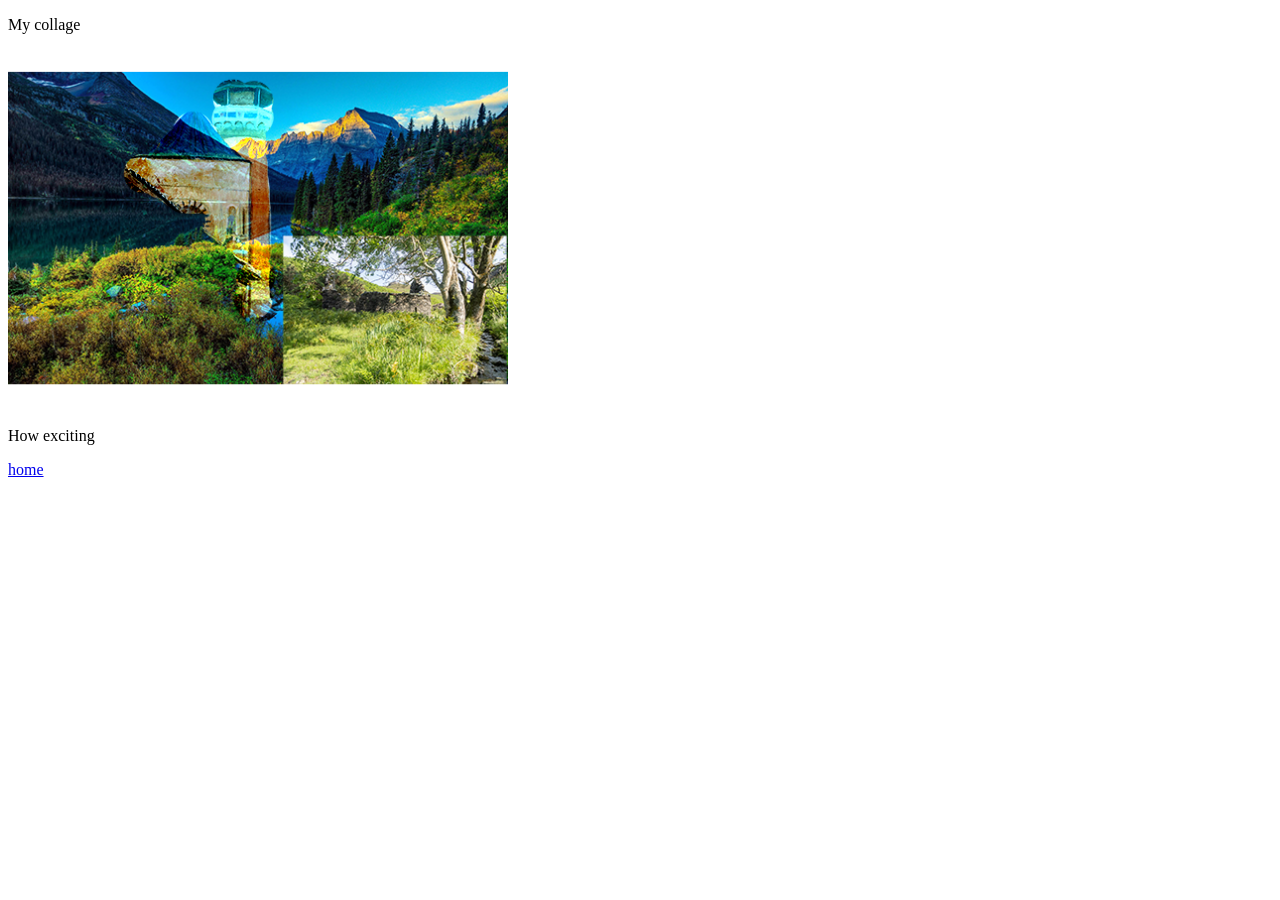
<file: collage.html>
<!DOCTYPE html>
<html>
<head>
<title>My collage</title>
</head>
<body>
    <p>My collage</p>
<img src="images/nature.png" width="500px" alt="a collage of nature">
<p>How exciting</p>
<a href="index.html">home</a>
</body>
</html>
</file>
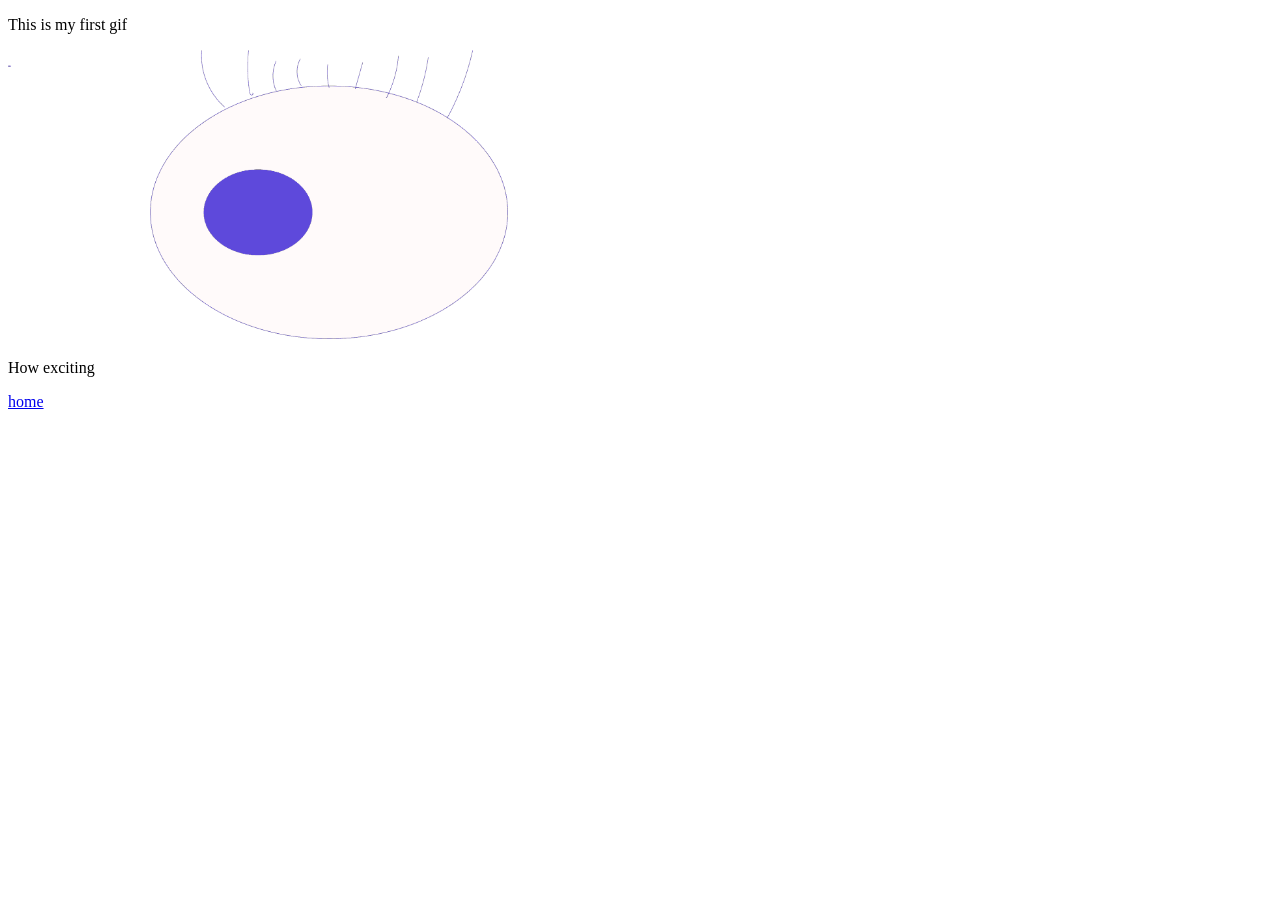
<file: gif.html>
<!DOCTYPE html>
<html>
<head>
<title>My first gif</title>
</head>
<body>
    <p>This is my first gif</p>
<img src="images/Jason-Glubok-Eye-1.gif" width="500px" alt="gif an eye looking to the left">
<p>How exciting</p>
<a href="index.html">home</a>
</body>
</html>
</file>
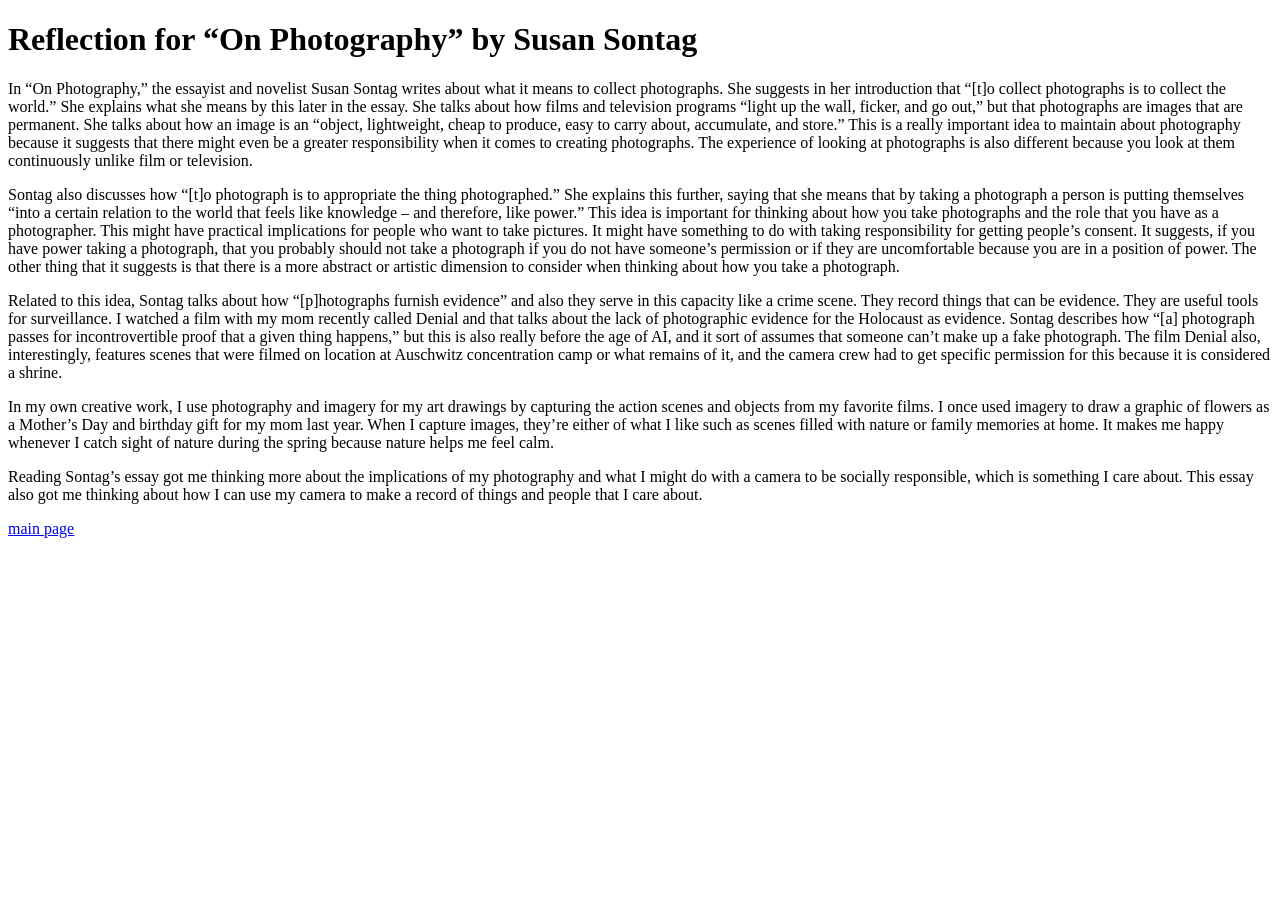
<file: reflection1.html>
<!DOCTYPE html>
<html>
<head>
<title>reflection # 1</title>
</head>
<body>
<h1>Reflection for “On Photography” by Susan Sontag</h1>
<p>In “On Photography,” the essayist and novelist Susan Sontag writes about what it means to collect photographs. She suggests in her introduction that “[t]o collect photographs is to collect the world.” She explains what she means by this later in the essay. She talks about how films and television programs “light up the wall, ficker, and go out,” but that photographs are images that are permanent. She talks about how an image is an “object, lightweight, cheap to produce, easy to carry about, accumulate, and store.” This is a really important idea to maintain about photography because it suggests that there might even be a greater responsibility when it comes to creating photographs. The experience of looking at photographs is also different because you look at them continuously unlike film or television.</p> 
<p>Sontag also discusses how “[t]o photograph is to appropriate the thing photographed.” She explains this further, saying that she means that by taking a photograph a person is putting themselves “into a certain relation to the world that feels like knowledge – and therefore, like power.” This idea is important for thinking about how you take photographs and the role that you have as a photographer. This might have practical implications for people who want to take pictures. It might have something to do with taking responsibility for getting people’s consent. It suggests, if you have power taking a photograph, that you probably should not take a photograph if you do not have someone’s permission or if they are uncomfortable because you are in a position of power. The other thing that it suggests is that there is a more abstract or artistic dimension to consider when thinking about how you take a photograph. </p>
<p>Related to this idea, Sontag talks about how “[p]hotographs furnish evidence” and also they serve in this capacity like a crime scene. They record things that can be evidence. They are useful tools for surveillance. I watched a film with my mom recently called Denial and that talks about the lack of photographic evidence for the Holocaust as evidence. Sontag describes how “[a] photograph passes for incontrovertible proof that a given thing happens,” but this is also really before the age of AI, and it sort of assumes that someone can’t make up a fake photograph. The film Denial also, interestingly, features scenes that were filmed on location at Auschwitz concentration camp or what remains of it, and the camera crew had to get specific permission for this because it is considered a shrine.</p>
<p>In my own creative work, I use photography and imagery for my art drawings by capturing the action scenes and objects from my favorite films. I once used imagery to draw a graphic of flowers as a Mother’s Day and birthday gift for my mom last year. When I capture images, they’re either of what I like such as scenes filled with nature or family memories at home. It makes me happy whenever I catch sight of nature during the spring because nature helps me feel calm.</p>
<p>Reading Sontag’s essay got me thinking more about the implications of my photography and what I might do with a camera to be socially responsible, which is something I care about. This essay also got me thinking about how I can use my camera to make a record of things and people that I care about.</p>
<p><a href="index.html">main page</a>
</body>
</html>
</file>
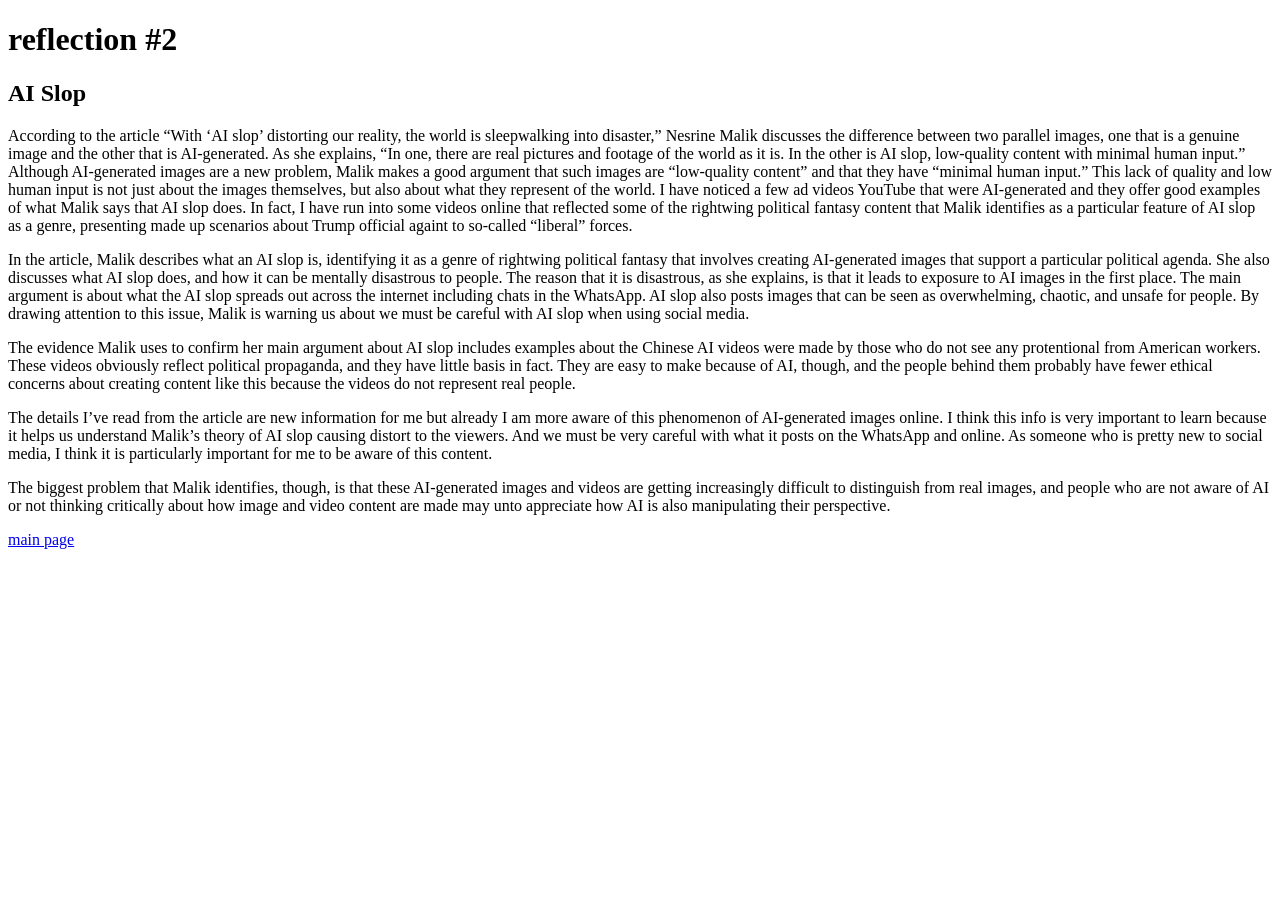
<file: reflection2.html>
<!DOCTYPE html>
<html>
<head>
    <title>reflection #2</title>
</head>
<body>
    <h1>reflection #2</h1>
    <h2>AI Slop</h2>
<p>According to the article “With ‘AI slop’ distorting our reality, the world is sleepwalking into disaster,” Nesrine Malik discusses the difference between two parallel images, one that is a genuine image and the other that is AI-generated. As she explains, “In one, there are real pictures and footage of the world as it is. In the other is AI slop, low-quality content with minimal human input.” Although AI-generated images are a new problem, Malik makes a good argument that such images are “low-quality content” and that they have “minimal human input.” This lack of quality and low human input is not just about the images themselves, but also about what they represent of the world. I have noticed a few ad videos YouTube that were AI-generated and they offer good examples of what Malik says that AI slop does. In fact, I have run into some videos online that reflected some of the rightwing political fantasy content that Malik identifies as a particular feature of AI slop as a genre, presenting made up scenarios about Trump official againt to so-called “liberal” forces. </p>
<p>In the article, Malik describes what an AI slop is, identifying it as a genre of rightwing political fantasy that involves creating AI-generated images that support a particular political agenda. She also discusses what AI slop does, and how it can be mentally disastrous to people. The reason that it is disastrous, as she explains, is that it leads to exposure to AI images in the first place. The main argument is about what the AI slop spreads out across the internet including chats in the WhatsApp. AI slop also posts images that can be seen as overwhelming, chaotic, and unsafe for people. By drawing attention to this issue, Malik is warning us about we must be careful with AI slop when using social media.</p>
<p>The evidence Malik uses to confirm her main argument about AI slop includes examples about the Chinese AI videos were made by those who do not see any protentional from American workers. These videos obviously reflect political propaganda, and they have little basis in fact. They are easy to make because of AI, though, and the people behind them probably have fewer ethical concerns about creating content like this because the videos do not represent real people.</p>
<p>The details I’ve read from the article are new information for me but already I am more aware of this phenomenon of AI-generated images online. I think this info is very important to learn because it helps us understand Malik’s theory of AI slop causing distort to the viewers. And we must be very careful with what it posts on the WhatsApp and online. As someone who is pretty new to social media, I think it is particularly important for me to be aware of this content.</p>
<p>The biggest problem that Malik identifies, though, is that these AI-generated images and videos are getting increasingly difficult to distinguish from real images, and people who are not aware of AI or not thinking critically about how image and video content are made may unto appreciate how AI is also manipulating their perspective.</p>
<a href="index.html">main page </a>
</body>
</html>
</file>
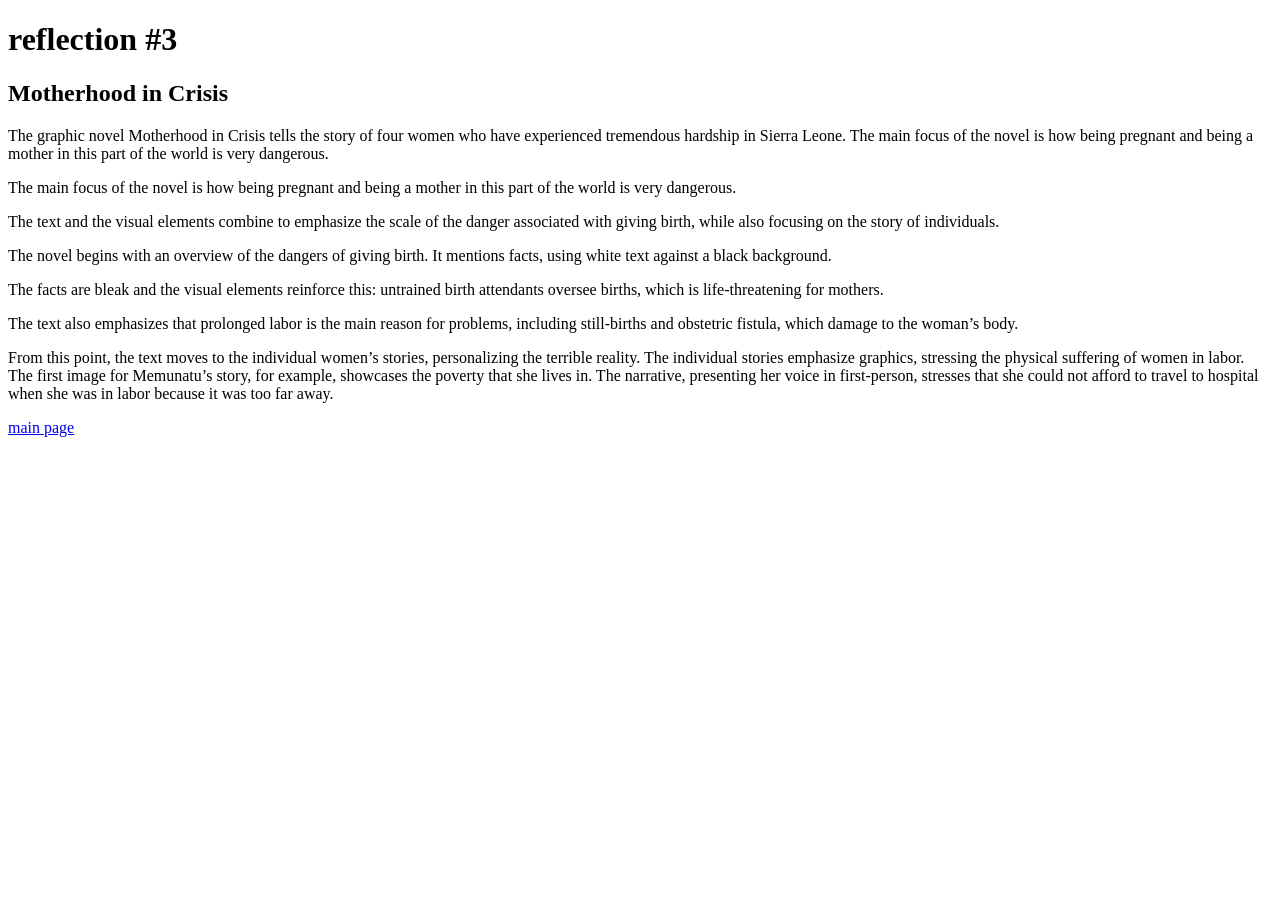
<file: reflection3.html>
<!DOCTYPE html>
<html>
<head>
    <title>reflection #3</title>
</head>
<body>
    <h1>reflection #3</h1>
    <h2>Motherhood in Crisis</h2>
<p>The graphic novel Motherhood in Crisis tells the story of four women who have experienced tremendous hardship in Sierra Leone. The main focus of the novel is how being pregnant and being a mother in this part of the world is very dangerous.</p> 
<p>The main focus of the novel is how being pregnant and being a mother in this part of the world is very dangerous.</p>
<p>The text and the visual elements combine to emphasize the scale of the danger associated with giving birth, while also focusing on the story of individuals. </p>
<p>The novel begins with an overview of the dangers of giving birth. It mentions facts, using white text against a black background.</p> 
<p>The facts are bleak and the visual elements reinforce this: untrained birth attendants oversee births, which is life-threatening for mothers.</p>
<p>The text also emphasizes that prolonged labor is the main reason for problems, including still-births and obstetric fistula, which damage to the woman’s body. </p>
<p>From this point, the text moves to the individual women’s stories, personalizing the terrible reality. The individual stories emphasize graphics, stressing the physical suffering of women in labor. The first image for Memunatu’s story, for example, showcases the poverty that she lives in. The narrative, presenting her voice in first-person, stresses that she could not afford to travel to hospital when she was in labor because it was too far away. </p> 
<a href="index.html">main page
</a>
</body>
</html>
</file>
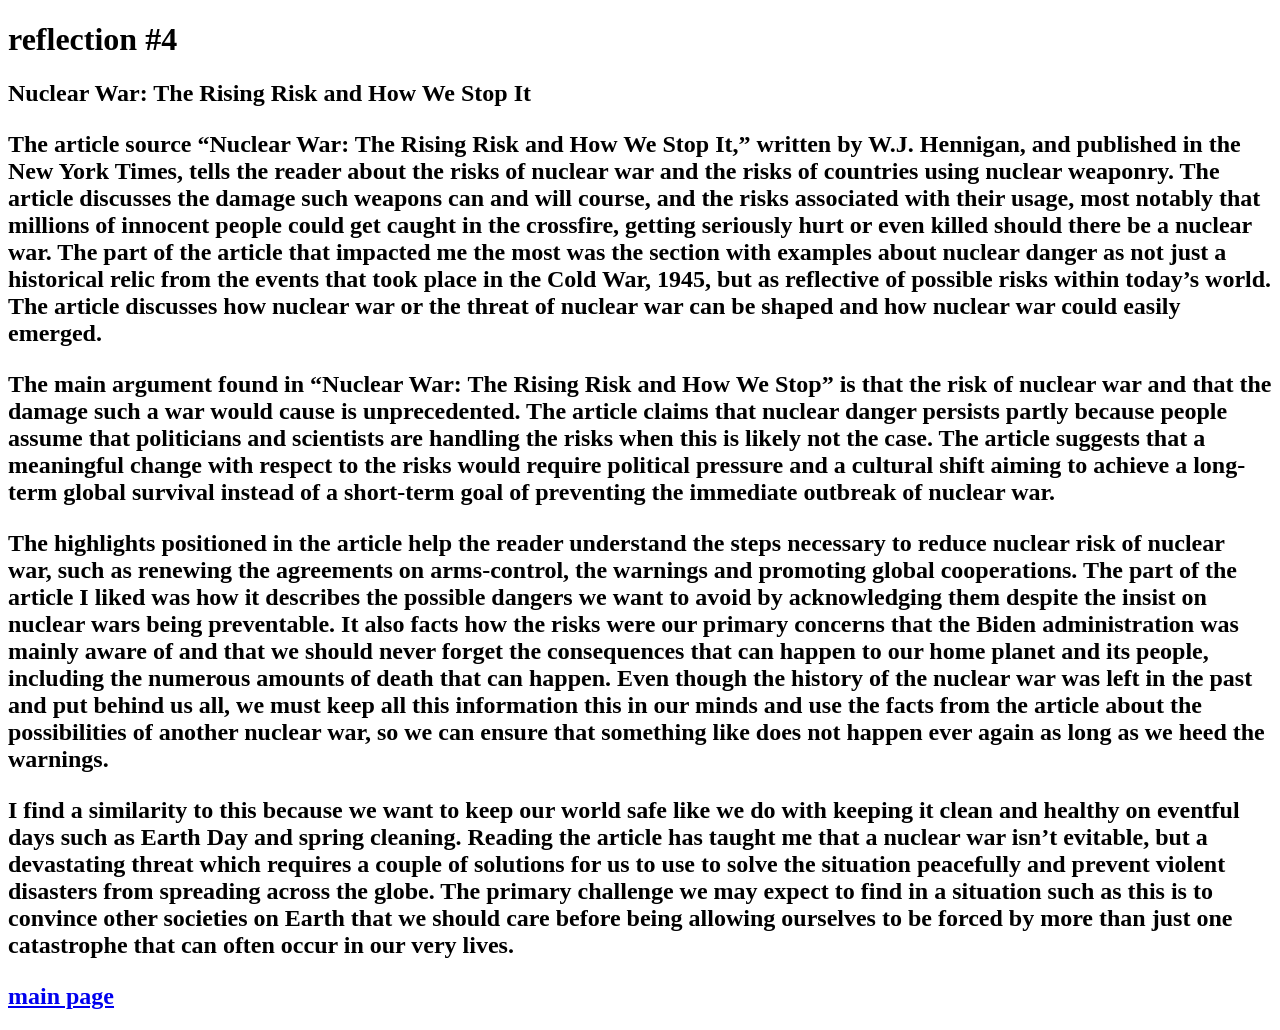
<file: reflection4.html>
<!DOCTYPE html>
<html>
<head>
<title>reflection # 1</title>
</head>
<body>
  <h1>reflection #4</h1>
  <h2>Nuclear War: The Rising Risk and How We Stop It<h2>
<p>The article source “Nuclear War: The Rising Risk and How We Stop It,” written by W.J. Hennigan, and published in the New York Times, tells the reader about the risks of nuclear war and the risks of countries using nuclear weaponry. The article discusses the damage such weapons can and will course, and the risks associated with their usage, most notably that millions of innocent people could get caught in the crossfire, getting seriously hurt or even killed should there be a nuclear war. The part of the article that impacted me the most was the section with examples about nuclear danger as not just a historical relic from the events that took place in the Cold War, 1945, but as reflective of possible risks within today’s world. The article discusses how nuclear war or the threat of nuclear war can be shaped and how nuclear war could easily emerged.</p>
<p>The main argument found in “Nuclear War: The Rising Risk and How We Stop” is that the risk of nuclear war and that the damage such a war would cause is unprecedented. The article claims that nuclear danger persists partly because people assume that politicians and scientists are handling the risks when this is likely not the case. The article suggests that a meaningful change with respect to the risks would require political pressure and a cultural shift aiming to achieve a long-term global survival instead of a short-term goal of preventing the immediate outbreak of nuclear war.</p> 
<p>The highlights positioned in the article help the reader understand the steps necessary to reduce nuclear risk of nuclear war, such as renewing the agreements on arms-control, the warnings and promoting global cooperations. The part of the article I liked was how it describes the possible dangers we want to avoid by acknowledging them despite the insist on nuclear wars being preventable. It also facts how the risks were our primary concerns that the Biden administration was mainly aware of and that we should never forget the consequences that can happen to our home planet and its people, including the numerous amounts of death that can happen. Even though the history of the nuclear war was left in the past and put behind us all, we must keep all this information this in our minds and use the facts from the article about the possibilities of another nuclear war, so we can ensure that something like does not happen ever again as long as we heed the warnings.</p> 
<p>I find a similarity to this because we want to keep our world safe like we do with keeping it clean and healthy on eventful days such as Earth Day and spring cleaning. Reading the article has taught me that a nuclear war isn’t evitable, but a devastating threat which requires a couple of solutions for us to use to solve the situation peacefully and prevent violent disasters from spreading across the globe. The primary challenge we may expect to find in a situation such as this is to convince other societies on Earth that we should care before being allowing ourselves to be forced by more than just one catastrophe that can often occur in our very lives.</p> 
<a href="index.html">main page </a>
</body>
</html>
</file>
